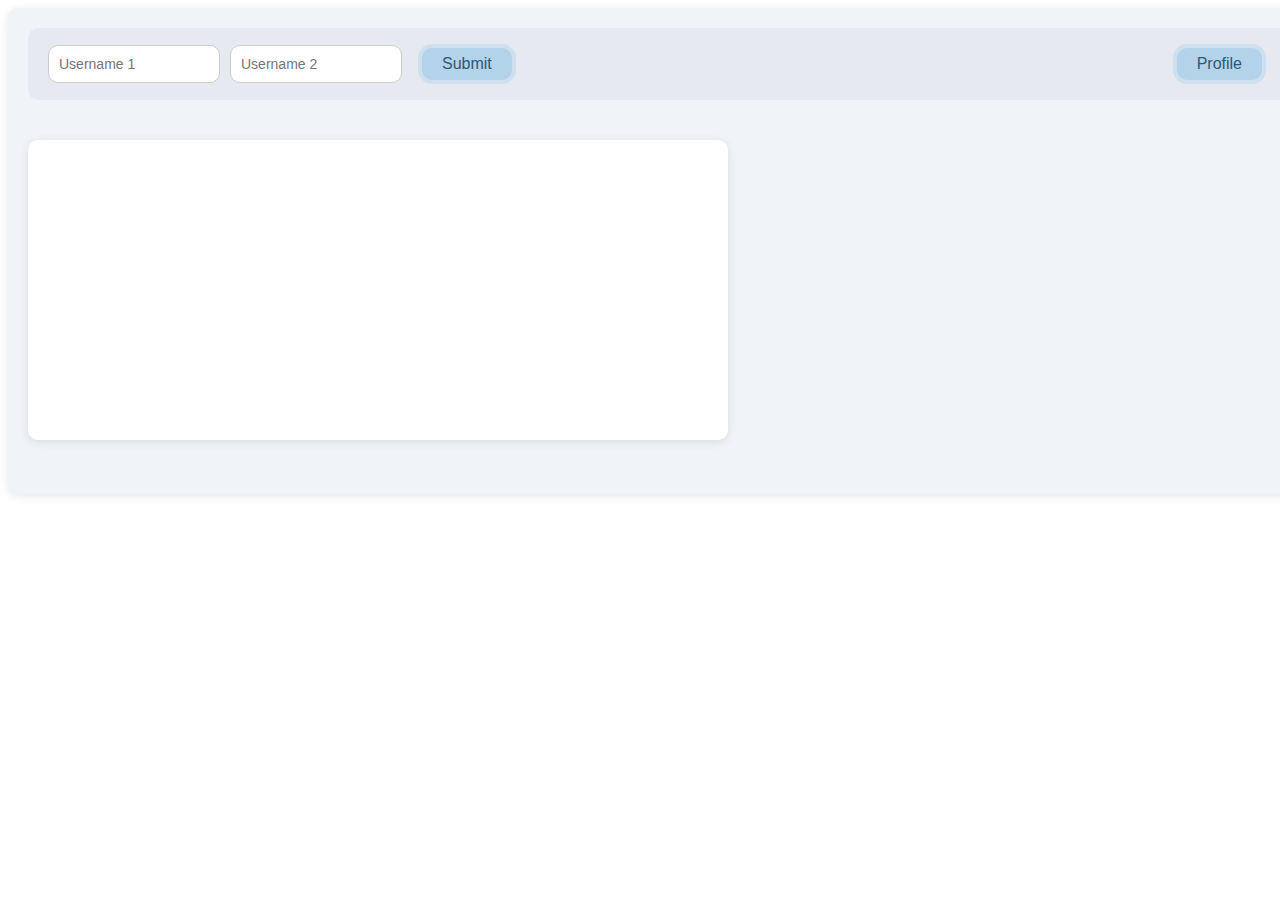
<file: popup.html>
<!DOCTYPE html>
<html lang="en">

<head>
    <meta charset="UTF-8">
    <meta name="viewport" content="width=device-width, initial-scale=1.0">
    <title>CF Compare</title>
    <link rel="stylesheet" href="style.css">
</head>

<body>
    <div class="container">
        <div class="top">
            <form id="username-form">
                <input type="text" id="username-input1" placeholder="Username 1" required />
                <input type="text" id="username-input2" placeholder="Username 2" required />
                <button class="button-33" id="submit">Submit</button>
            </form>
        
            <button class="button-33" id="userProfile" >Profile</button>
            <form id="userProfileInput">
                <input type="text" id="username" placeholder="Enter your Username" required/>
                <button class = "button-33" type='submit' id="submitUserProfile">Submit</button>
            </form>
        </div>
                
        <svg id="graph" width="700" height="300"></svg>
        <div id="legend" class="legend"></div>
    </div>
    <script src="./d3.v7.min.js"></script>
    <script src="content_script.js"></script>
</body>

</html>
</file>
<file: style.css>
.container {
    overflow: hidden;
    width: 100%;
    padding: 20px;
    background-color: #f0f4f8;
    border-radius: 10px;
    box-shadow: 0 2px 10px rgba(0, 0, 0, 0.1);
    margin: 0 auto;
}

/* Top bar layout */
.top {
    display: flex;
    justify-content: space-between;
    align-items: center;
    background-color: #e6e9ef;
    padding: 10px 20px;
    border-radius: 10px;
    margin-bottom: 20px;
}

/* Styling for forms */
form {
    display: flex;
    align-items: center;
}

#username-form {
    gap: 10px;
}

#userProfileInput {
    display: none; /* Hidden by default, you can adjust when to show */
}

/* Button styling */
.button-33 {
    margin: 10px;
    background-color: #b3d3ea;
    border-radius: 10px;
    box-shadow: 0 0 0 4px rgba(0, 149, 255, .10);
    color: #2c5777;
    cursor: pointer;
    padding: 7px 20px;
    text-align: center;
    font-size: 16px;
    transition: all 250ms;
    border: 0;
}

.button-33:hover {
    box-shadow: 0 0 0 4px rgba(0, 149, 255, .15);
    transform: scale(1.05) rotate(-1deg);
}

/* Input field styling */
input[type="text"] {
    padding: 10px;
    border: 1px solid #ccc;
    border-radius: 10px;
    font-size: 14px;
    width: 150px;
}

/* Legend styling */
.legend {
    font-size: 14px;
    display: flex;
    margin-top: 10px;
}

.legend-item {
    margin-right: 20px;
    display: flex;
    align-items: center;
}

.legend-color {
    width: 20px;
    height: 20px;
    margin-right: 8px;
}

/* SVG graph styling */
svg {
    margin-top: 20px;
    background-color: white;
    border-radius: 10px;
    box-shadow: 0 2px 10px rgba(0, 0, 0, 0.1);
    margin-bottom: 20px;
}
</file>
